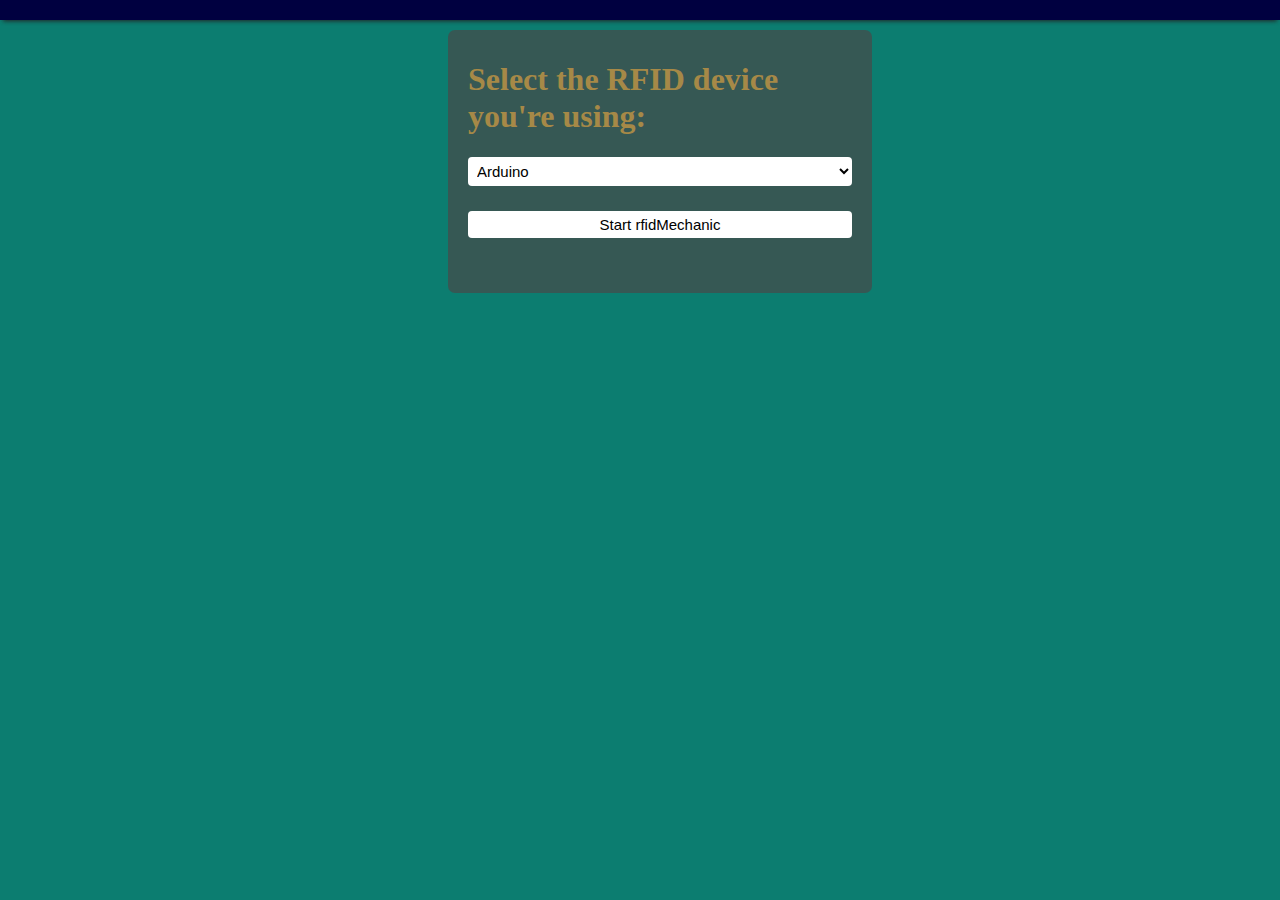
<file: webMechanic/startup.html>
<!DOCTYPE html>
<html>
	<head>
		<title>rfidMechanic</title>
		<meta charset='UTF-8'/>
		<link rel='stylesheet' href='main.css'/>	
	</head>
	<body>
		<div id="topNav" class="navigation">
		</div>
		<form method="POST" action="/start_reader" id="readerForm">
			<h1>Select the RFID device you're using:</h1>
			<select name="reader" form="readerForm">
				<option value="arduino">Arduino</option>
			</select>
			<input type="submit" value="Start rfidMechanic"/>
		</form>
	
	</body>
</file>
<file: webMechanic/main.css>
body{
	padding:0;
	margin: 0;

  
	width:100%;
	height:100%;
	
	color:#A68947;
	background: #0C7D70;
	
}

#equalDeal, #texasHoldEm{
	width: 100vw;
	padding-top:1vw;
}

#equalDealGrid, #holdEmGrid{
	display:grid;
	grid-template-columns:repeat(2,1fr);
	grid-column-gap:1vw;
	grid-row-gap:1vw;
	width: 90vw;
	float:left;
	margin-left:5vw;
	
}

#equalDeal .clearCardsBtn{
  width: 30vw;
  font-size: 3vw;
  margin-left: 2vw;
  margin-bottom: 1vw;
}

#texasHoldEm{
	display: none;
}

#singleCard{
  display:none;
}

#texasHoldEm .clearCardsBtn{
  width: 80vw;
  margin-left: 10vw;
  font-size: 3vw;
  margin-bottom:1vw;
}



.player, .holdEmPlayer{
	padding-bottom:2vw;
	padding-top:2vw;
	text-align: center;
	font-size: 5vw;
	border: 0.5vw #C93E00 inset;
	
}

.playerSlider, #holdEmBoard{
	grid-column-start:1;
	grid-column-end:3;
	padding: 2vw;
	margin-bottom:10vw;

}



.playerSlider input{
	width:60vw;
	float:right;
}

.playerSlider span{
	font-size: 6vw;
	
}



/*
styling for the range input made using http://danielstern.ca/range.css/#/
*/
input[type=range] {
  -webkit-appearance: none;
  width: 100%;
  margin: 6.3px 0;
}
input[type=range]:focus {
  outline: none;
}
input[type=range]::-webkit-slider-runnable-track {
  width: 100%;
  height: 37.4px;
  cursor: pointer;
  box-shadow: 1px 1px 1px #000000, 0px 0px 1px #0d0d0d;
  background: rgba(48, 113, 169, 0.78);
  border-radius: 1.3px;
  border: 0.2px solid #010101;
}
input[type=range]::-webkit-slider-thumb {
  box-shadow: 0.9px 0.9px 1px #000031, 0px 0px 0.9px #00004b;
  border: 0px solid #00001e;
  height: 50px;
  width: 26px;
  border-radius: 35px;
  background: #ffffff;
  cursor: pointer;
  -webkit-appearance: none;
  margin-top: -6.5px;
}
input[type=range]:focus::-webkit-slider-runnable-track {
  background: rgba(54, 126, 189, 0.78);
}
input[type=range]::-moz-range-track {
  width: 100%;
  height: 37.4px;
  cursor: pointer;
  box-shadow: 1px 1px 1px #000000, 0px 0px 1px #0d0d0d;
  background: rgba(48, 113, 169, 0.78);
  border-radius: 1.3px;
  border: 0.2px solid #010101;
}
input[type=range]::-moz-range-thumb {
  box-shadow: 0.9px 0.9px 1px #000031, 0px 0px 0.9px #00004b;
  border: 0px solid #00001e;
  height: 50px;
  width: 26px;
  border-radius: 35px;
  background: #ffffff;
  cursor: pointer;
}
input[type=range]::-ms-track {
  width: 100%;
  height: 37.4px;
  cursor: pointer;
  background: transparent;
  border-color: transparent;
  color: transparent;
}
input[type=range]::-ms-fill-lower {
  background: rgba(42, 100, 149, 0.78);
  border: 0.2px solid #010101;
  border-radius: 2.6px;
  box-shadow: 1px 1px 1px #000000, 0px 0px 1px #0d0d0d;
}
input[type=range]::-ms-fill-upper {
  background: rgba(48, 113, 169, 0.78);
  border: 0.2px solid #010101;
  border-radius: 2.6px;
  box-shadow: 1px 1px 1px #000000, 0px 0px 1px #0d0d0d;
}
input[type=range]::-ms-thumb {
  box-shadow: 0.9px 0.9px 1px #000031, 0px 0px 0.9px #00004b;
  border: 0px solid #00001e;
  height: 50px;
  width: 26px;
  border-radius: 35px;
  background: #ffffff;
  cursor: pointer;
  height: 37.4px;
}
input[type=range]:focus::-ms-fill-lower {
  background: rgba(48, 113, 169, 0.78);
}
input[type=range]:focus::-ms-fill-upper {
  background: rgba(54, 126, 189, 0.78);
}

input[type=range] {
  -webkit-appearance: none;
  width: 100%;
  margin: 6.3px 0;
}
input[type=range]:focus {
  outline: none;
}
input[type=range]::-webkit-slider-runnable-track {
  width: 100%;
  height: 37.4px;
  cursor: pointer;
  box-shadow: 1px 1px 1px #000000, 0px 0px 1px #0d0d0d;
  background: rgba(48, 113, 169, 0.78);
}


  
  
  
  
  
  
  
  
  
  
/*
	Nav styling
*/ 
  
@import url(https://fonts.googleapis.com/css?family=Lato:400,300,700,900);


.navigation {
    width: 100%;
    position: fixed;
    z-index: 1;
    top: 0;
    left: 0;
    background-color: #000040;
    box-shadow: 0 4px 4px -3px #232323;
    -moz-box-shadow: 0 4px 4px -3px #232323;
    -webkit-box-shadow: 0 4px 4px -3px #232323;
    overflow: hidden;
    transition: all 0.4s ease-in-out;
    padding-top: 20px;
}

.navigation a {
    text-decoration: none;
}

.navigation ul {
    margin-top:30px;
    text-align:center;
    list-style:none; 
    margin-left:auto;
    margin-right:auto;
}


.menulist {
    width:200px;
}


.logo {
    text-align:center;
    margin:0 auto;
}

.line1, .line2, .line3 {
  margin-top:10px;
  background-color:#fff;
  width:50px;
  height:6px;
  display:block;
  position:relative;
  opacity:1.0;
  border-radius:15%;
  transition: all .3s;
}

.line1.active {
  transform: rotate(270deg);
  opacity:0.0;
  background-color:yellow;
  top:10px;
}

.line2.active {
  transform: rotate(45deg);
  background-color:yellow;
}

.line3.active {
  transform: rotate(-45deg);
  background-color:yellow;
  top:-14px;
}

.menuitems {
    padding-top:12px;
    padding-bottom:12px;
    text-decoration: none;
    list-style:none; 
    font-family: "Lato", sans-serif;
    font-weight: 300;
    font-size: 4vw;
    display: inline-block;
    position:relative;	
    text-align:center;
    color: #fff;
    opacity:0.0;
    transition: all .5s ease-in-out;
}

.menuitems:after {
  content:'';
  display:block;
  width: 0;
  height: 1px;
  background: #fff;
  transition: width .2s;
}

.menuitems:hover::after {
    width:100%;
}

#closebtn {
    height:50px;
    width:50px;	
    position: absolute;
    text-decoration:none;
    top: 10px;
    left: 25px;
    font-size: 36px !important;
    margin-right: 50px;
    z-index:100;
    color:#fff;
    cursor:pointer;
    trainsition:background-position .3s;
}

#main {	
    transition: margin-top .4s;
    text-align:center;
    margin:auto;
    padding: 16px;
    font-size:30px;
}
  
  
#readerForm{
	width:30vw;
	margin-left:35vw;
}
/* Form styling from https://codepen.io/wgnr/pen/iwDIh */
  
#readerForm {
   background-color:rgba(72,72,72,0.7);
   padding: 10px 20px 30px 20px;
   max-width:100%;
   position: absolute;
   margin-top:30px;
   border-radius:7px;
   -webkit-border-radius:7px;
   -moz-border-radius:7px;
}
#readerForm input,   
#readerForm select,   
#readerForm textarea,   
#readerForm label { 
   font-size: 15px;  
   margin-bottom: 2px;
   font-family: Arial, san-serif;
} 
#readerForm input,   
#readerForm select,   
#readerForm textarea { 
   width:100%;
   background: #fff;
   border: 0; 
   -moz-border-radius: 4px;  
   -webkit-border-radius: 4px;  
   border-radius: 4px;
   margin-bottom: 25px;  
   padding: 5px;  
}  
#readerForm input:focus,   
#readerForm select:focus,   
#readerForm textarea:focus {  
   background-color: #E5E6E7; 
}  
#readerForm textarea {
   width:100%;
   height: 150px;
}
#readerForm button[type="submit"] {
   cursor:pointer;
   width:100%;
   border:none;
   background:#991D57;
   background-image:linear-gradient(bottom, #8C1C50 0%, #991D57 52%);
   background-image:-moz-linear-gradient(bottom, #8C1C50 0%, #991D57 52%);
   background-image:-webkit-linear-gradient(bottom, #8C1C50 0%, #991D57 52%);
   color:#FFF;
   margin:0 0 5px;
   padding:10px;
   border-radius:5px;
}
#readerForm button[type="submit"]:hover {
   background-image:linear-gradient(bottom, #9C215A 0%, #A82767 52%);
   background-image:-moz-linear-gradient(bottom, #9C215A 0%, #A82767 52%);
   background-image:-webkit-linear-gradient(bottom, #9C215A 0%, #A82767 52%);
   -webkit-transition:background 0.3s ease-in-out;
   -moz-transition:background 0.3s ease-in-out;
   transition:background-color 0.3s ease-in-out;
}
#readerForm button[type="submit"]:active {
   box-shadow:inset 0 1px 3px rgba(0,0,0,0.5);
}
input:required, textarea:required {  
   box-shadow: none;
   -moz-box-shadow: none;  
   -webkit-box-shadow: none;  
   -o-box-shadow: none;  
} 
#readerForm .required {  
   font-weight:bold;  
   color: #E5E6E7;      
}

/* Hide success/failure message
   (especially since the php is missing) */
#failure, #success {
   color: #6EA070; 
   display:none;  
}

/* Make form look nice on smaller screens */
@media only screen and (max-width: 580px) {
   #readerForm{
      left: 3%;
      margin-right: 3%;
      width: 88%;
      margin-left: 0;
      padding-left: 3%;
      padding-right: 3%;
   }
}
</file>
